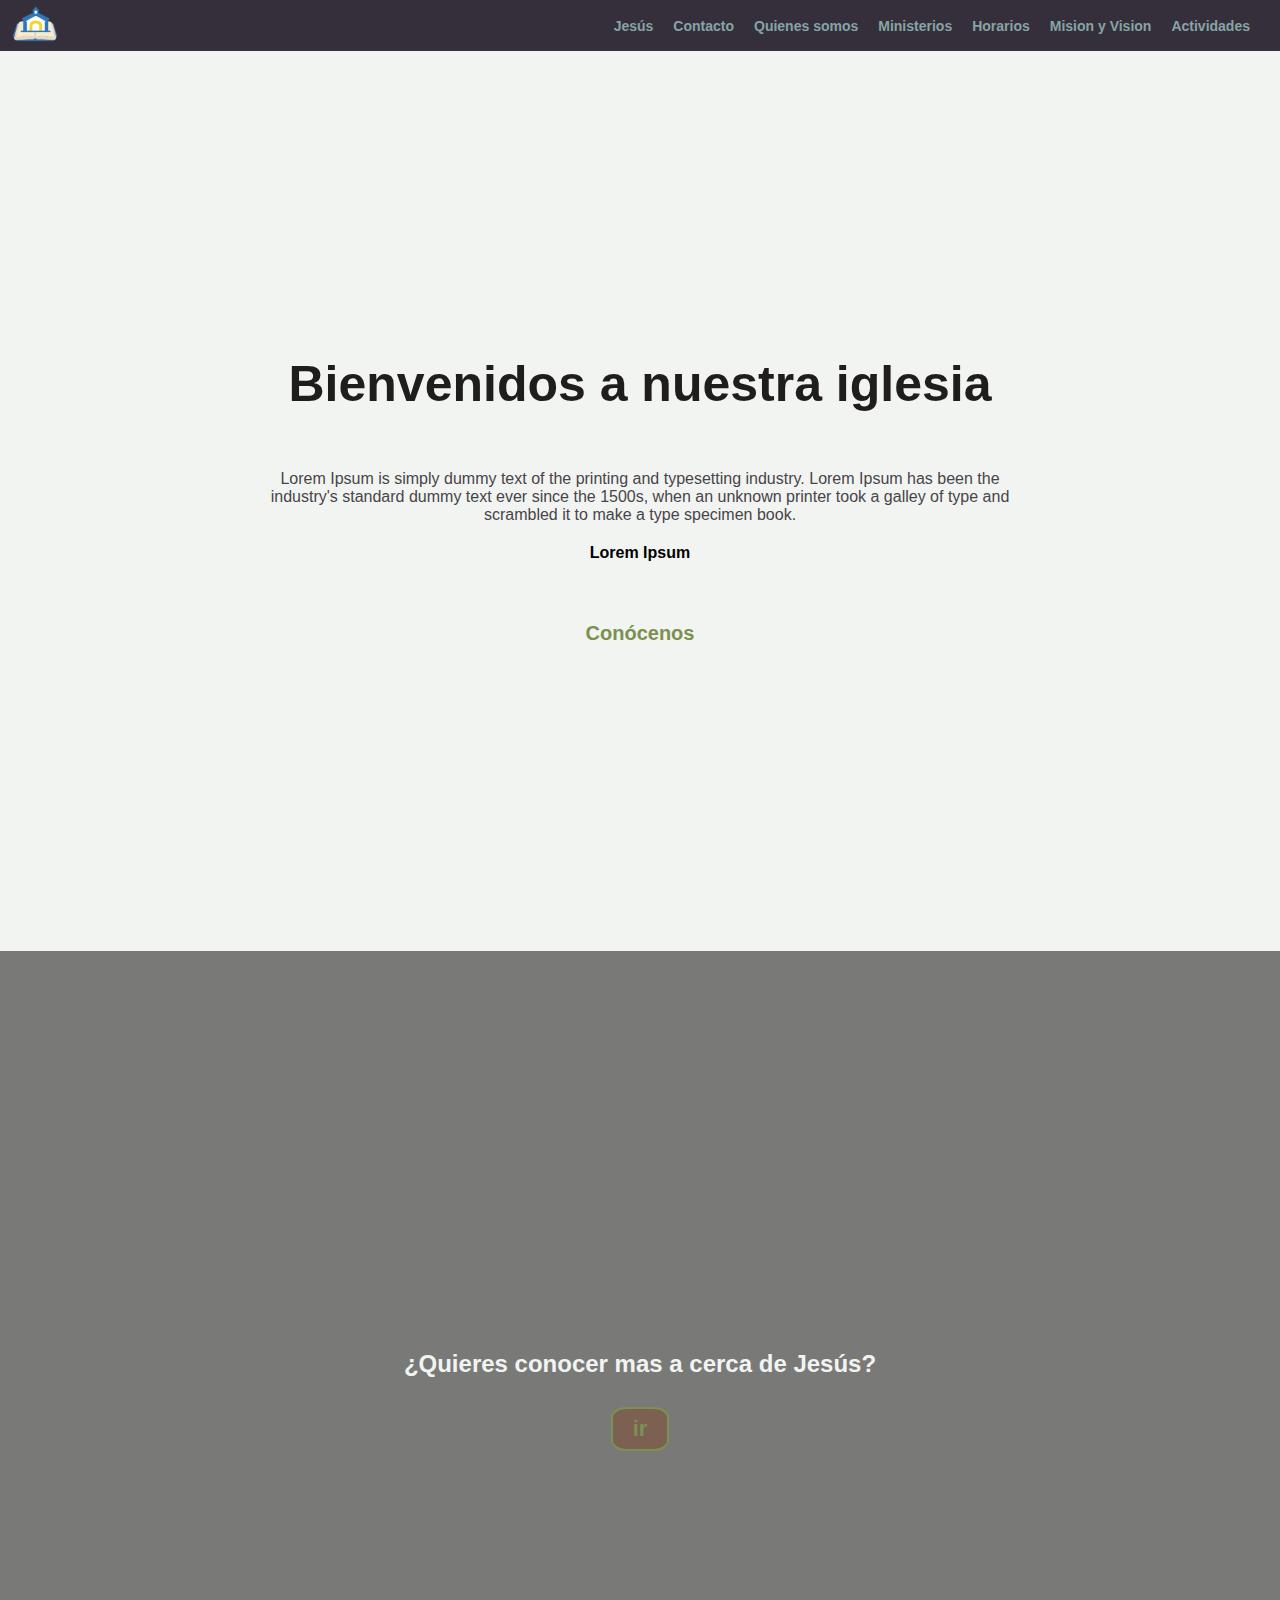
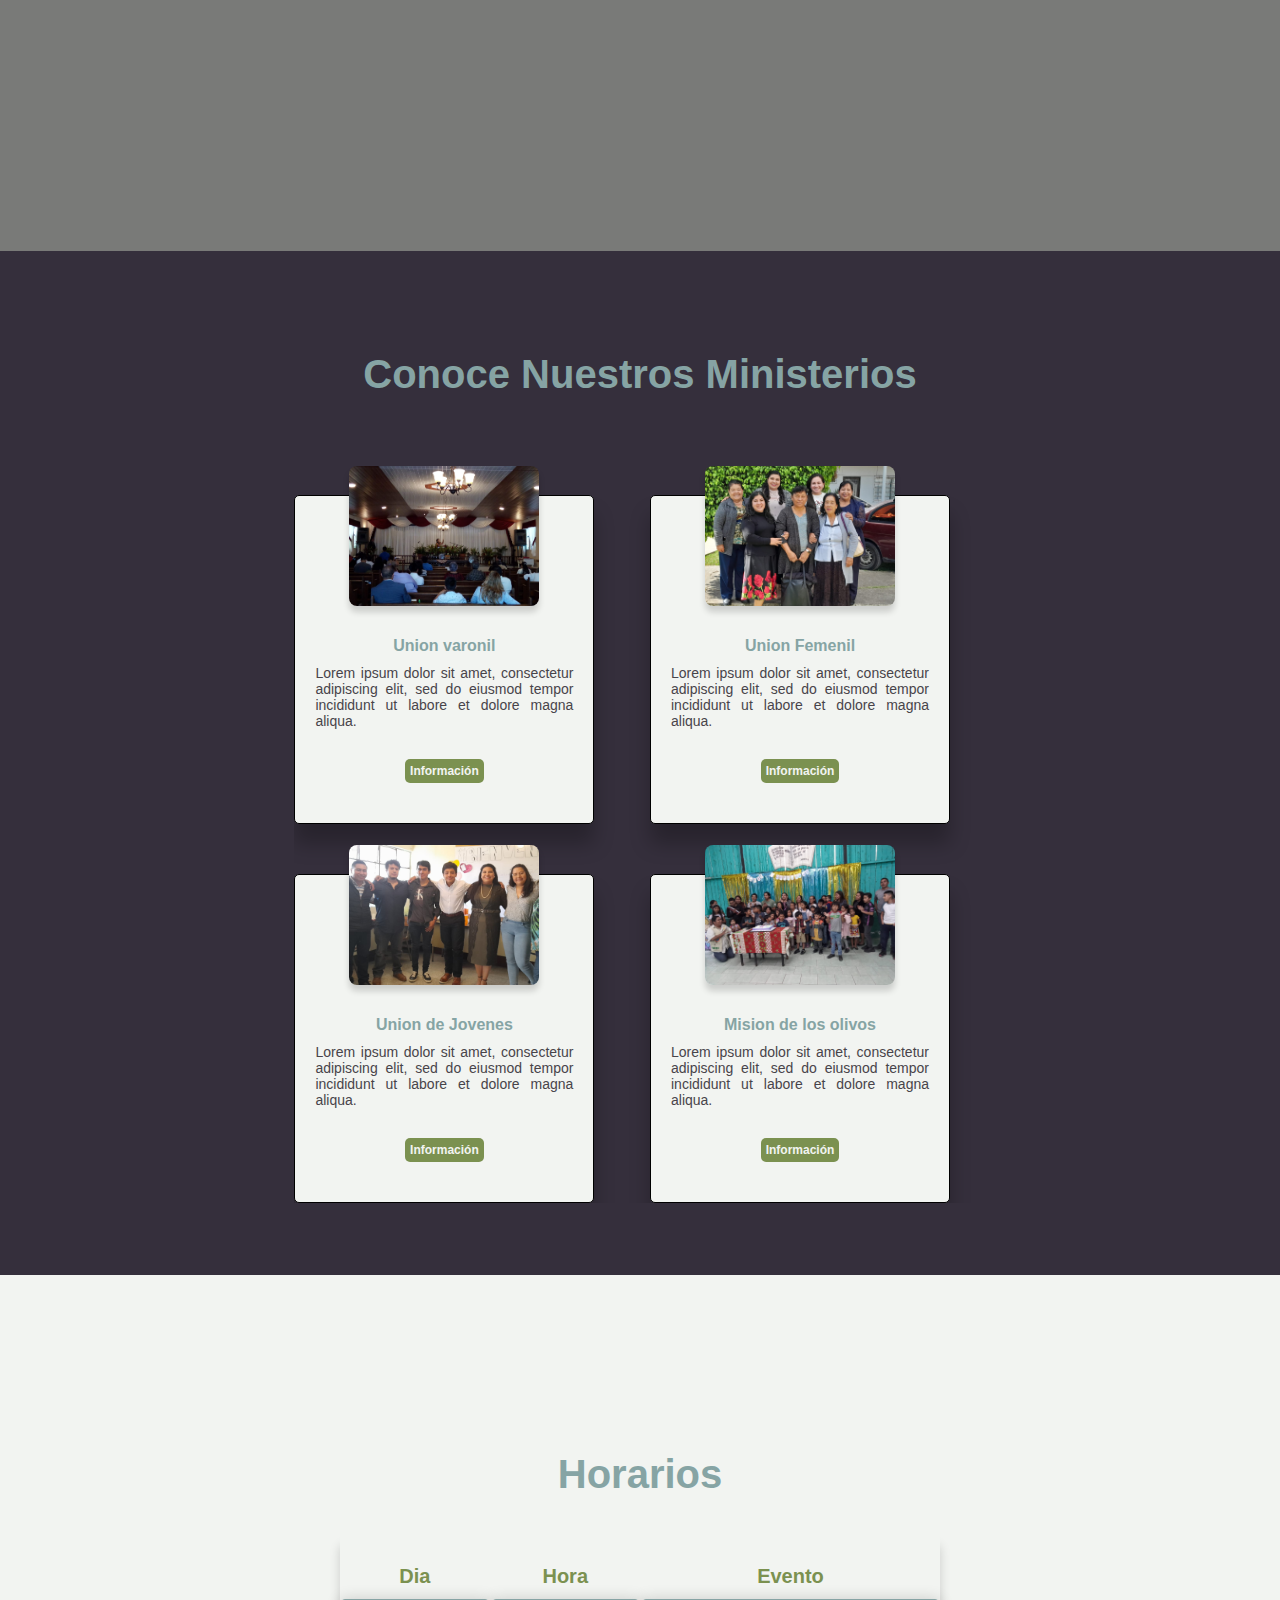
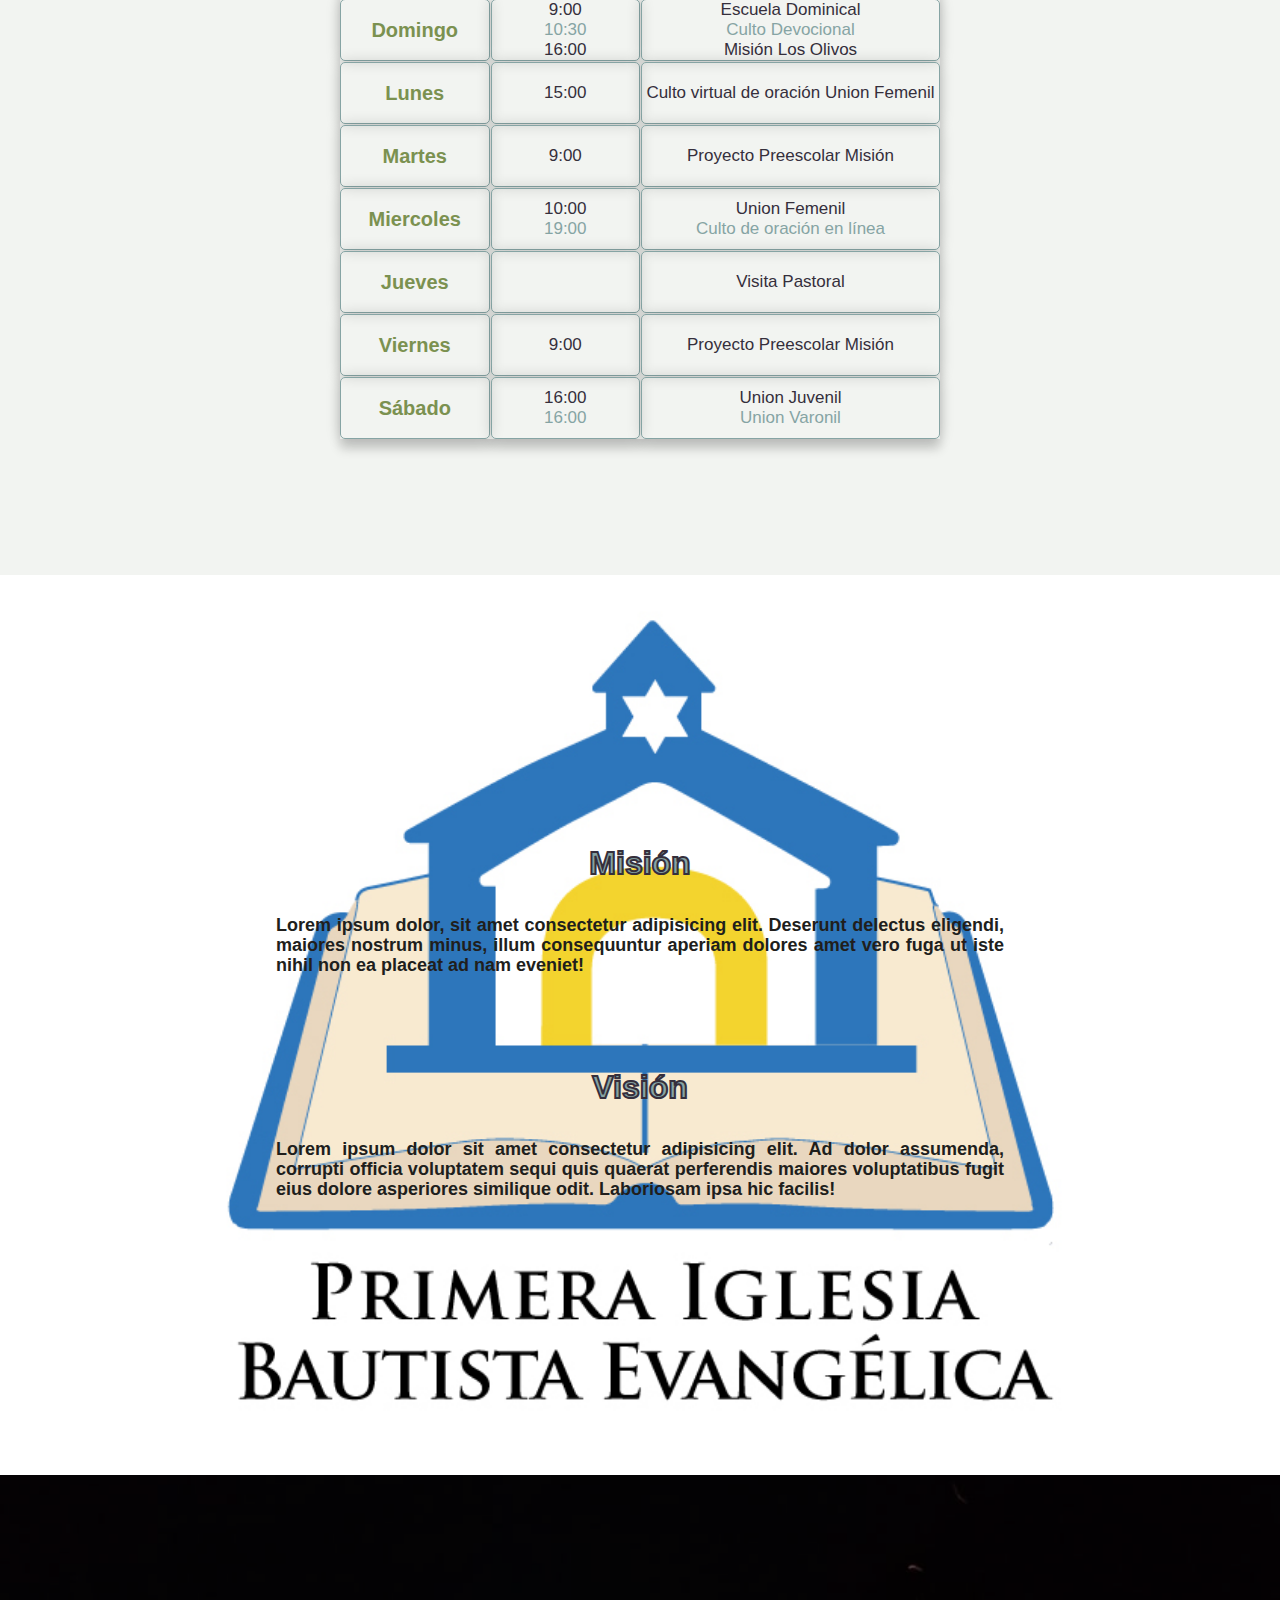
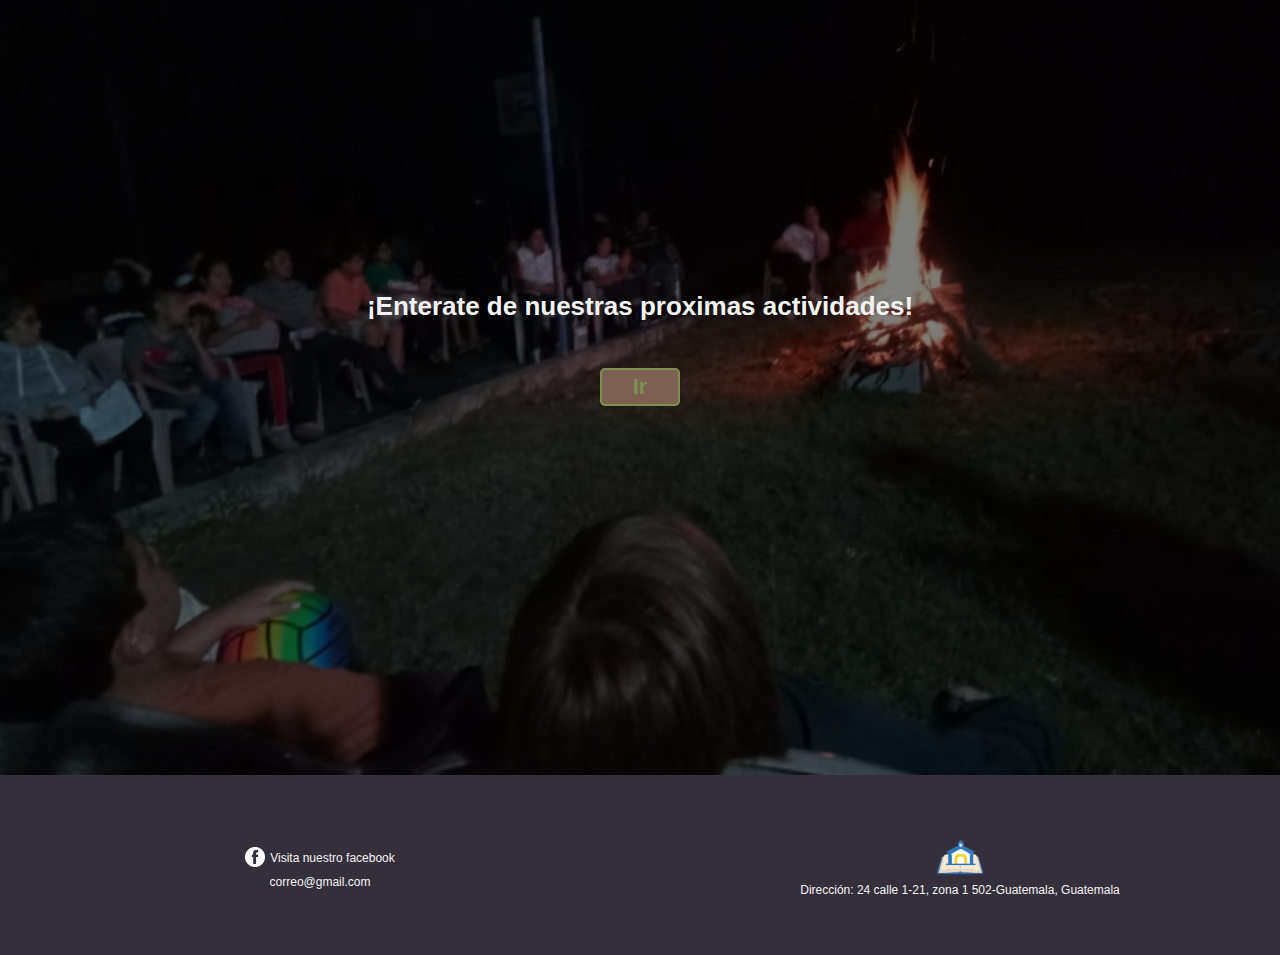
<file: index.html>
<!DOCTYPE html>
<html lang="en">
  <head>
    <meta charset="UTF-8" />
    <meta name="viewport" content="width=device-width, initial-scale=1.0" />
    <title>PIBE</title>
    <link rel="stylesheet" href="./css/styles.css" />
    <link rel="stylesheet" href="./css/tablet.css" />
    <link rel="stylesheet" href="./css/laptop.css" />
  </head>
  <body>
    <header>
      <nav>
        <div class="header-button-container">
          <a class="main-logo" href="#">
            <img src="./assests/images/logo-pibe.png" alt="logo-iglesia" />
          </a>
          <a
            class="menu-button"
            href="javascript:void(0);"
            onclick="toggleNavMenu()"
          >
            <img src="./assests/icons/menu--v1.png" alt="Menu button" />
          </a>
        </div>
        <ul class="menu navbarMenu menu-display-off">
          <li class="menu-item"><a href="#meeting">Jesús</a></li>
          <li class="menu-item"><a href="#footer">Contacto</a></li>
          <li class="menu-item"><a href="#hero">Quienes somos</a></li>
          <li class="menu-item"><a href="#ministries">Ministerios</a></li>
          <li class="menu-item"><a href="#schedules">Horarios</a></li>
          <li class="menu-item"><a href="#mission">Mision y Vision</a></li>
          <li class="menu-item"><a href="#activities">Actividades</a></li>
        </ul>
      </nav>
    </header>
    <main>
      <section id="hero">
        <div class="hero-container">
          <h1>Bienvenidos a nuestra iglesia</h1>
          <p class="hero-body">
            Lorem Ipsum is simply dummy text of the printing and typesetting
            industry. Lorem Ipsum has been the industry's standard dummy text
            ever since the 1500s, when an unknown printer took a galley of type
            and scrambled it to make a type specimen book.
          </p>
          <p class="hero-book">Lorem Ipsum</p>
          <a href="#">Conócenos</a>
        </div>
      </section>
      <section id="meeting">
        <div class="meeting-container">
          <div class="meeting-inner-container">
            <h2>¿Quieres conocer mas a cerca de Jesús?</h2>
            <a href="#">ir </a>
          </div>
        </div>
      </section>
      <section id="ministries">
        <div class="minitries-container">
          <h2>Conoce Nuestros Ministerios</h2>
          <div class="ministries-carousel-container">
            <article class="ministry-card">
              <div>
                <img src="./assests/images/iglesia-interior-1.jpg" alt="" />
              </div>
              <h3>Union varonil</h3>
              <p>
                Lorem ipsum dolor sit amet, consectetur adipiscing elit, sed do
                eiusmod tempor incididunt ut labore et dolore magna aliqua.
              </p>
              <button>Información</button>
            </article>
            <article class="ministry-card">
              <div>
                <img src="./assests/images/union_femenil.jpg" alt="" />
              </div>
              <h3>Union Femenil</h3>
              <p>
                Lorem ipsum dolor sit amet, consectetur adipiscing elit, sed do
                eiusmod tempor incididunt ut labore et dolore magna aliqua.
              </p>
              <button>Información</button>
            </article>
            <article class="ministry-card">
              <div>
                <img src="./assests/images/asociacion_jovenes_2.jpg" alt="" />
              </div>
              <h3>Union de Jovenes</h3>
              <p>
                Lorem ipsum dolor sit amet, consectetur adipiscing elit, sed do
                eiusmod tempor incididunt ut labore et dolore magna aliqua.
              </p>
              <button>Información</button>
            </article>
            <article class="ministry-card">
              <div>
                <img src="./assests/images/mision_olivos_2.jpg" alt="" />
              </div>
              <h3>Mision de los olivos</h3>
              <p>
                Lorem ipsum dolor sit amet, consectetur adipiscing elit, sed do
                eiusmod tempor incididunt ut labore et dolore magna aliqua.
              </p>
              <button>Información</button>
            </article>
          </div>
        </div>
      </section>
      <section id="schedules">
        <div class="schedule-container">
          <h2>Horarios</h2>
          <div class="schedules-grid-container">
            <h3 class="schedules-grid-header">Dia</h3>
            <h3 class="schedules-grid-header">Hora</h3>
            <h3 class="schedules-grid-header">Evento</h3>
            <div class="schedules-grid-day">
              <h3>Domingo</h3>
            </div>
            <div class="schedules-grid-hour">
              <p>9:00</p>
              <p>10:30</p>
              <p>16:00</p>
            </div>
            <div class="schedules-grid-content">
              <p>Escuela Dominical</p>
              <p>Culto Devocional</p>
              <p>Misión Los Olivos</p>
            </div>
            <div class="schedules-grid-day">
              <h3>Lunes</h3>
            </div>
            <div class="schedules-grid-hour">
              <p>15:00</p>
            </div>
            <div class="schedules-grid-content">
              <p>Culto virtual de oración Union Femenil</p>
            </div>
            <div class="schedules-grid-day">
              <h3>Martes</h3>
            </div>
            <div class="schedules-grid-hour">
              <p>9:00</p>
            </div>
            <div class="schedules-grid-content">
              <p>Proyecto Preescolar Misión</p>
            </div>
            <div class="schedules-grid-day">
              <h3>Miercoles</h3>
            </div>
            <div class="schedules-grid-hour">
              <p>10:00</p>
              <p>19:00</p>
            </div>
            <div class="schedules-grid-content">
              <p>Union Femenil</p>
              <p>Culto de oración en línea</p>
            </div>
            <div class="schedules-grid-day">
              <h3>Jueves</h3>
            </div>
            <div></div>
            <div class="schedules-grid-content">
              <p>Visita Pastoral</p>
            </div>
            <div class="schedules-grid-day">
              <h3>Viernes</h3>
            </div>
            <div class="schedules-grid-hour">
              <p>9:00</p>
            </div>
            <div class="schedules-grid-content">
              <p>Proyecto Preescolar Misión</p>
            </div>
            <div class="schedules-grid-day">
              <h3>Sábado</h3>
            </div>
            <div class="schedules-grid-hour">
              <p>16:00</p>
              <p>16:00</p>
            </div>
            <div class="schedules-grid-content">
              <p>Union Juvenil</p>
              <p>Union Varonil</p>
            </div>
          </div>
        </div>
      </section>
      <section id="mission">
        <div class="mission-container">
          <h2>Misión</h2>
          <p>
            Lorem ipsum dolor, sit amet consectetur adipisicing elit. Deserunt
            delectus eligendi, maiores nostrum minus, illum consequuntur aperiam
            dolores amet vero fuga ut iste nihil non ea placeat ad nam eveniet!
          </p>
          <h2>Visión</h2>
          <p>
            Lorem ipsum dolor sit amet consectetur adipisicing elit. Ad dolor
            assumenda, corrupti officia voluptatem sequi quis quaerat
            perferendis maiores voluptatibus fugit eius dolore asperiores
            similique odit. Laboriosam ipsa hic facilis!
          </p>
        </div>
      </section>
      <section id="activities">
        <div class="activities-background">
          <div class="activities-container">
            <h2>¡Enterate de nuestras proximas actividades!</h2>
            <button>Ir</button>
          </div>
        </div>
      </section>
    </main>
    <footer id="footer">
      <div class="footer-social">
        <a href="https://www.facebook.com/profile.php?id=100064540370439"
          ><span></span>Visita nuestro facebook</a
        >
        <p>correo@gmail.com</p>
      </div>
      <div class="footer-location">
        <img
          src="./assests/images/logo-pibe.png"
          alt="logo-primera-iglesia-bautista"
        />
        <p>Dirección: 24 calle 1-21, zona 1 502-Guatemala, Guatemala</p>
      </div>
    </footer>
    <script src="./javascript/navMenu.js"></script>
  </body>
</html>
</file>
<file: css/styles.css>
:root {
  --gray-nurse: #f2f4f1;
  --asparagus: #7b9150;
  --granny-smith: #86a4a4;
  --roman-coffee: #7c6051;
  --black-currant: #352f3c;
  --gravel: #48444a;
  --warm-black: #201e1c;
  --max-width-container: 768px;
  --min-width-container: 320px;
  --max-height-container: 1200px;
  --min-height-container: 768px;
}

* {
  margin: 0;
  padding: 0;
  box-sizing: border-box;
  font-size: 62.5%;
  font-family: "DM Sans", sans-serif;
  scroll-behavior: smooth;
}

html,
body {
  box-sizing: border-box;
  background-color: var(--gray-nurse);
}

.anchor-collapse {
  height: 0px;
  overflow: hidden;
  display: block;
}

/*HEADER*/

header {
  width: 100vw;
  min-width: var(--min-width-container);
  max-height: 60px;
  position: sticky;
  top: 0;
  left: 0;
  z-index: 9990;
  margin: 0;
  scroll-behavior: unset;
  background-color: var(--black-currant);
}

nav {
  width: 100%;
}

.header-button-container {
  display: flex;
  justify-content: space-between;
  align-items: center;
}

.main-logo img {
  width: 50px;
  height: 50px;
  margin-left: 1rem;
  border-radius: 50%;
  object-fit: cover;
}

.menu-button {
  width: 50px;
  height: 50px;
  margin-right: 10px;
  display: flex;
  justify-content: center;
  align-items: center;
}

.menu-button img {
  width: 30px;
  height: 30px;
}

.menu {
  width: 100%;
  display: flex;
  flex-direction: column;
  float: left;
  text-align: left;
}

.menu-item {
  width: 100%;
  height: 100%;
  padding: 1rem;
  display: flex;
  justify-content: flex-start;
  align-items: center;

  background-color: var(--black-currant);
}

.menu-item a {
  display: inline-block;
  width: 100%;
  height: 100%;
  font-size: 1.4rem;
  font-weight: 700;
  line-height: 1.8rem;
  list-style: none;
  text-decoration: none;
  text-align: left;
  color: var(--granny-smith);
}

.menu-item a font {
  font-size: 1.4rem;
  font-weight: 700;
  line-height: 1.8rem;
}

nav .menu-display-off {
  display: none;
}

.menu li:hover,
.menu li a:hover {
  cursor: pointer;
  background-color: var(--granny-smith);
  color: var(--black-currant);
}

/*MAIN*/

main {
  width: 100%;
  min-width: var(--min-width-container);
  display: flex;
  flex-direction: column;
  align-items: center;
  background-color: var(--gray-nurse);
}

/**MAIN-hero*/
#hero {
  width: 100%;
  height: 100vh;
  min-height: var(--min-height-container);
  max-height: var(--max-height-container);
  margin: 0;
  padding: 0;
  display: flex;
  justify-content: center;
  align-items: center;
}

.hero-container {
  width: 100%;
  max-width: var(--max-width-container);
  height: 100vh;
  min-height: var(--min-height-container);
  max-height: var(--max-height-container);
  display: flex;
  flex-direction: column;
  justify-content: center;
  align-items: center;
  text-align: center;
  box-sizing: border-box;
}

#hero h1 {
  margin-bottom: 5rem;
  font-size: 5rem;
  font-weight: 700;
  line-height: 5.2rem;
  color: var(--warm-black);
}

#hero h1 font {
  font-size: 5rem;
  font-weight: 700;
  line-height: 5.2rem;
}

#hero .hero-body {
  margin-bottom: 1rem;
  padding: 1rem;
  font-size: 1.6rem;
  font-weight: 500;
  line-height: 1.8rem;
  text-align: center;
  color: var(--gravel);
}

#hero .hero-body font {
  font-size: 1.6rem;
  font-weight: 500;
  line-height: 1.8rem;
}

#hero .hero-book {
  margin-bottom: 6rem;
  font-size: 1.6rem;
  font-weight: 700;
  line-height: 1.8rem;
}

#hero .hero-book font {
  font-size: 1.6rem;
  font-weight: 700;
  line-height: 1.8rem;
}

#hero a {
  font-size: 2rem;
  font-weight: 700;
  line-height: 2.2rem;
  text-decoration: none;
  color: var(--asparagus);
}

#hero a font {
  font-size: 2rem;
  font-weight: 700;
  line-height: 2.2rem;
}

/**MAIN-meeting*/
#meeting {
  width: 100%;
  height: 100vh;
  min-height: var(--min-height-container);
  max-height: var(--max-height-container);
  margin: 0;
  padding: 0;
  display: flex;
  justify-content: center;
  align-items: center;
  background-image: url("https://images.pexels.com/photos/462023/pexels-photo-462023.jpeg?auto=compress&cs=tinysrgb&w=1260&h=750&dpr=1");
  background-size: cover;
  background-position: center;
  background-repeat: no-repeat;
}

.meeting-container {
  width: 100%;
  height: 100%;
  min-height: var(--min-height-container);
  max-height: var(--max-height-container);
  display: flex;
  flex-direction: column;
  justify-content: center;
  align-items: center;
  background-color: rgba(0, 0, 0, 0.5);
}

.meeting-inner-container {
  width: 100%;
  max-width: var(--max-width-container);
  height: 100%;
  display: flex;
  flex-direction: column;
  justify-content: center;
  align-items: center;
}

#meeting h2 {
  margin-bottom: 3rem;
  text-align: center;
  font-size: 2.4rem;
  font-weight: 700;
  line-height: 2.6rem;
  color: var(--gray-nurse);
}

#meeting h2 font {
  font-size: 2.4rem;
  font-weight: 700;
  line-height: 2.6rem;
}

#meeting a {
  width: fit-content;
  padding: 1rem 2rem;
  border-radius: 25%;
  border: 2px solid var(--asparagus);
  font-size: 2.2rem;
  font-weight: 700;
  line-height: 2rem;
  text-decoration: none;
  color: var(--asparagus);
  background-color: var(--roman-coffee);
}

#meeting a font {
  font-size: 2.2rem;
  font-weight: 700;
  line-height: 2rem;
}

#meeting a:hover {
  border: 2px solid var(--roman-coffee);
  background-color: var(--asparagus);
  color: var(--roman-coffee);
}

/**MAIN-ministerios**/
#ministries {
  width: 100%;
  height: 100vh;
  min-height: var(--min-height-container);
  max-height: var(--max-height-container);
  margin: 0;
  padding: 0;
  display: flex;
  justify-content: center;
  align-items: center;
  background-color: var(--black-currant);
}

.minitries-container {
  width: 100%;
  max-width: var(--max-width-container);
  height: 100%;
  display: flex;
  flex-direction: column;
  justify-content: center;
  align-items: center;
}

#ministries h2 {
  margin: 5rem auto;
  font-size: 4rem;
  font-weight: 700;
  line-height: 4.2rem;
  text-align: center;
  color: var(--granny-smith);
}

#ministries h2 font {
  font-size: 4rem;
  font-weight: 700;
  line-height: 4.2rem;
}

.ministries-carousel-container {
  width: 90%;
  max-width: var(--max-width-container);
  height: 440px;
  margin: 2rem auto;
  display: flex;
  justify-content: flex-start;
  align-items: center;
  gap: 2rem;
  scroll-snap-type: x mandatory;
  scroll-padding: 0.1rem;
  overflow-x: scroll;
}

.ministry-card {
  width: 300px;
  height: fit-content;
  padding: 20px 0;
  display: flex;
  flex-direction: column;
  flex: 0 0 100%;
  max-width: 380px;
  border: 1px solid black;
  border-radius: 5px;
  scroll-snap-align: start;
  background-color: var(--gray-nurse);
  box-shadow: 0 20px 20px rgba(0, 0, 0, 0.25);
}

.ministry-card div img {
  height: 140px;
  width: 190px;
  position: relative;
  top: -50px;
  left: calc(50% - 95px);
  border-radius: 8px;
  object-fit: cover;
  box-shadow: 0 6px 6px rgba(0, 0, 0, 0.16);
}
.ministry-card h3 {
  margin: -2rem auto 1rem;
  font-size: 1.6rem;
  font-weight: 700;
  line-height: 1.8rem;
  text-align: center;
  color: var(--granny-smith);
}

.ministry-card h3 font {
  font-size: 1.6rem;
  font-weight: 700;
  line-height: 1.8rem;
}

.ministry-card p {
  margin: 0px 2rem 1rem;
  font-size: 1.4rem;
  font-weight: 500;
  line-height: 1.6rem;
  text-align: justify;
  color: var(--gravel);
}

.ministry-card p font {
  font-size: 1.4rem;
  font-weight: 500;
  line-height: 1.6rem;
}

.ministry-card button {
  width: fit-content;
  height: fit-content;
  margin: 2rem auto;
  padding: 0.5rem;
  border: 1px solid var(--gray-nurse);
  border-radius: 5px;
  border: none;
  font-size: 1.2rem;
  font-weight: 700;
  line-height: 1.4rem;
  background-color: var(--asparagus);
  color: var(--gray-nurse);
}

.ministry-card button font {
  font-size: 1.2rem;
  font-weight: 700;
  line-height: 1.4rem;
}

.ministry-card button:hover {
  border: 1px solid var(--asparagus);
  cursor: pointer;
  background-color: var(--roman-coffee);
}

/**Main-schedules**/

#schedules {
  width: 100%;
  height: 100vh;
  min-height: var(--min-height-container);
  max-height: var(--max-height-container);
  margin: 0;
  padding: 0;
  display: flex;
  justify-content: center;
  background-color: var(--gray-nurse);
}

.schedule-container {
  width: 100%;
  max-width: var(--max-width-container);
  height: 100%;
  display: flex;
  flex-direction: column;
  align-items: center;
  justify-content: center;
}

.schedule-container h2 {
  margin: 4rem auto;
  font-size: 4rem;
  font-weight: 700;
  line-height: 4.4rem;
  color: var(--granny-smith);
}

.schedule-container h2 font {
  font-size: 4rem;
  font-weight: 700;
  line-height: 4.4rem;
}

.schedules-grid-container {
  width: 90%;
  max-width: 600px;
  display: grid;
  gap: 1px;
  grid-template-columns: 1fr 1fr 2fr;
  grid-template-rows: repeat(8, 1fr);
  box-shadow: 0 10px 10px rgba(0, 0, 0, 0.16);
}

.schedules-grid-header {
  margin-bottom: 1rem;
  align-self: flex-end;
  justify-self: center;
  font-size: 2rem;
  font-weight: 700;
  line-height: 2.4rem;
  color: var(--asparagus);
  box-shadow: none;
}

.schedules-grid-header font {
  font-size: 2rem;
  font-weight: 700;
  line-height: 2.4rem;
}

.schedules-grid-container div {
  text-align: center;
  border: 1px solid var(--granny-smith);
  border-radius: 5px;
  box-shadow: 0 0 15px rgba(0, 0, 0, 0.16);
}

.schedules-grid-container p {
  margin: 1px;
}

.schedules-grid-container .schedules-grid-day {
  display: flex;
  justify-content: center;
  align-items: center;
  font-size: 2rem;
  font-weight: 700;
  line-height: 2.4rem;
  color: var(--asparagus);
}

.schedules-grid-container .schedules-grid-day font {
  font-size: 2rem;
  font-weight: 700;
  line-height: 2.4rem;
}

.schedules-grid-container .schedules-grid-hour {
  display: flex;
  flex-direction: column;
  justify-content: center;
  align-items: center;
  font-size: 1.6rem;
  font-weight: 700;
  line-height: 1.8rem;
  color: var(--black-currant);
}

.schedules-grid-container .schedules-grid-hour font {
  font-size: 1.6rem;
  font-weight: 700;
  line-height: 1.8rem;
}

.schedules-grid-container .schedules-grid-content {
  display: flex;
  flex-direction: column;
  justify-content: center;
  align-items: center;
  font-size: 1.6rem;
  font-weight: 500;
  line-height: 1.8rem;
  color: var(--black-currant);
}

.schedules-grid-container .schedules-grid-content font {
  font-size: 1.6rem;
  font-weight: 500;
  line-height: 1.8rem;
}

.schedules-grid-container .schedules-grid-hour :nth-child(even) {
  color: var(--granny-smith);
}

.schedules-grid-container .schedules-grid-content :nth-child(even) {
  color: var(--granny-smith);
}

/**Main-mision&vision**/

#mission {
  width: 100%;
  height: 100vh;
  min-height: var(--min-height-container);
  max-height: var(--max-height-container);
  margin: 0;
  padding: 0;
  display: flex;
  justify-content: center;
  background-color: var(--black-currant);
}

#mission .mission-container {
  width: 100%;
  max-width: var(--max-width-container);
  min-height: 100%;
  display: flex;
  flex-direction: column;
  justify-content: center;
  align-items: center;
}

.mission-container h2 {
  margin: 5rem 0;
  font-size: 2.6rem;
  font-weight: 700;
  line-height: 2.4rem;
  text-align: center;
  color: var(--granny-smith);
}

.mission-container h2 font {
  font-size: 2.6rem;
  font-weight: 700;
  line-height: 2.4rem;
}

.mission-container p {
  margin: 0px 1rem 5rem;
  font-size: 1.8rem;
  font-weight: 500;
  line-height: 2rem;
  text-align: justify;
  color: var(--gray-nurse);
}

.mission-container p font {
  font-size: 1.8rem;
  font-weight: 500;
  line-height: 2rem;
}

/**Main-actividades**/

#activities {
  width: 100%;
  height: 100vh;
  min-height: var(--min-height-container);
  max-height: var(--max-height-container);
  margin: 0;
  padding: 0;
  display: flex;
  justify-content: center;
  background-image: url("../assests/images/activities-background.jpg");
  background-size: cover;
  background-position: 75%;
  background-repeat: no-repeat;
}

.activities-background {
  width: 100%;
  min-height: 100%;
  margin: 0;
  padding: 0;
  display: flex;
  justify-content: center;
  background-color: rgba(0, 0, 0, 0.5);
}
.activities-container {
  width: 100%;
  max-width: var(--max-width-container);
  min-height: 100%;
  display: flex;
  flex-direction: column;
  justify-content: center;
  align-items: center;
}

.activities-container h2,
.activities-container h2 font {
  margin: 5rem 0;
  font-size: 2.6rem;
  font-weight: 700;
  line-height: 2.4rem;
  text-align: center;
  color: var(--gray-nurse);
}

.activities-container button {
  width: 80px;
  padding: 0.5rem 1rem;
  border-radius: 5px;
  border: 2px solid var(--asparagus);
  font-size: 2.2rem;
  font-weight: 700;
  line-height: 2.4rem;
  color: var(--asparagus);
  background-color: var(--roman-coffee);
}

.activities-container button font {
  font-size: 2.2rem;
  font-weight: 700;
  line-height: 2.4rem;
}

.activities-container button:hover {
  cursor: pointer;
  border: 2px solid var(--roman-coffee);
  background-color: var(--asparagus);
  color: var(--roman-coffee);
}
/*FOOTER*/

#footer {
  width: 100%;
  min-width: 320px;
  height: 180px;
  max-height: 360px;
  margin: 0;
  padding: 0;
  display: grid;
  grid-template-columns: 1fr 1fr;
  background-color: var(--black-currant);
}

.footer-social {
  margin: 1rem;
  display: flex;
  flex-direction: column;
  justify-content: center;
  align-items: center;
}

.footer-social a,
.footer-social a font {
  margin-bottom: 1rem;
  font-size: 1.2rem;
  font-weight: 500;
  line-height: 1.4rem;
  text-decoration: none;
  text-align: center;
  color: var(--gray-nurse);
}

.footer-social a span {
  position: relative;
  top: 5px;
  width: 20px;
  height: 20px;
  margin-right: 0.5rem;
  display: inline-block;
  background-image: url("../assests/icons/fb-icon.png");
  background-size: cover;
  background-position: center;
  background-repeat: no-repeat;
}

.footer-social p,
.footer-social p font {
  font-size: 1.2rem;
  font-weight: 500;
  line-height: 1.4rem;
  color: var(--gray-nurse);
}

.footer-location {
  margin: 1rem;
  display: flex;
  flex-direction: column;
  justify-content: space-evenly;
  align-items: center;
}

.footer-location img {
  width: 50px;
  height: 50px;
}

.footer-location p,
.footer-location p font {
  margin: 0px 1rem;
  font-size: 1.2rem;
  font-weight: 500;
  line-height: 1.4rem;
  text-align: start;
  color: var(--gray-nurse);
}
</file>
<file: css/tablet.css>
@media screen and (min-width: 768px) {
  :root {
    --gray-nurse: #f2f4f1;
    --asparagus: #7b9150;
    --granny-smith: #86a4a4;
    --roman-coffee: #7c6051;
    --black-currant: #352f3c;
    --gravel: #48444a;
    --warm-black: #201e1c;
    --max-width-container: 768px;
    --min-width-container: 320px;
  }

  * {
    font-size: 62.5%;
  }

  /**MAIN-NavBar**/
  .menu-button {
    display: none;
  }

  nav .menu-display-off,
  nav .menu {
    margin: 0 2rem;
    display: flex;
    flex-direction: row;
    justify-content: end;
  }

  .menu-item {
    width: fit-content;
    border-radius: 5px;
  }

  nav {
    display: flex;
    justify-content: space-between;
    align-items: center;
  }

  /**MAIN-ministerios**/

  #ministries {
    min-width: fit-content;
    min-height: 1024px;
  }

  .ministries-carousel-container {
    width: 90%;
    max-width: var(--max-width-container);
    height: min-content;
    display: grid;
    grid-template-columns: 1fr 1fr;
    grid-template-rows: 1fr 1fr;
    gap: 2rem;
    scroll-snap-type: none;
    scroll-padding: 0.1rem;
    overflow-x: auto;
  }

  .ministry-card {
    max-width: 300px;
    margin-top: 3rem;
  }

  /**MAIN-Mision*/

  #mission {
    background-image: url("../assests/images/logo-pibe-v2.jpg");
    background-size: contain;
    background-position: center;
    background-repeat: no-repeat;
    background-color: white;
  }

  .mission-container h2 {
    margin-bottom: 4rem;
    font-size: 3.2rem;
    -webkit-text-stroke: 2px var(--black-currant);
  }

  .mission-container p {
    margin: 0px 2rem 5rem;
    color: var(--warm-black);
    font-weight: 600;
  }

  /**FOOTER**/
  .footer-social {
    text-align: left;
  }

  .footer-location {
    justify-content: center;
  }
}
</file>
<file: css/laptop.css>
@media screen and (min-width: 1024px) {
  :root {
    --gray-nurse: #f2f4f1;
    --asparagus: #7b9150;
    --granny-smith: #86a4a4;
    --roman-coffee: #7c6051;
    --black-currant: #352f3c;
    --gravel: #48444a;
    --warm-black: #201e1c;
    --max-width-container: 768px;
    --min-width-container: 320px;
  }

  * {
    font-size: 62.5%;
  }

  /**MAIN-schedules**/
  .schedules-grid-day h3 {
    font-size: 2rem;
    line-height: 1.8rem;
  }

  .schedules-grid-hour p {
    font-size: 1.7rem;
    font-weight: 500;
    line-height: 1.8rem;
    font-weight: 500;
    line-height: 1.8rem;
  }

  .schedules-grid-content p {
    font-size: 1.7rem;
    font-weight: 500;
    line-height: 1.8rem;
  }
}
</file>
